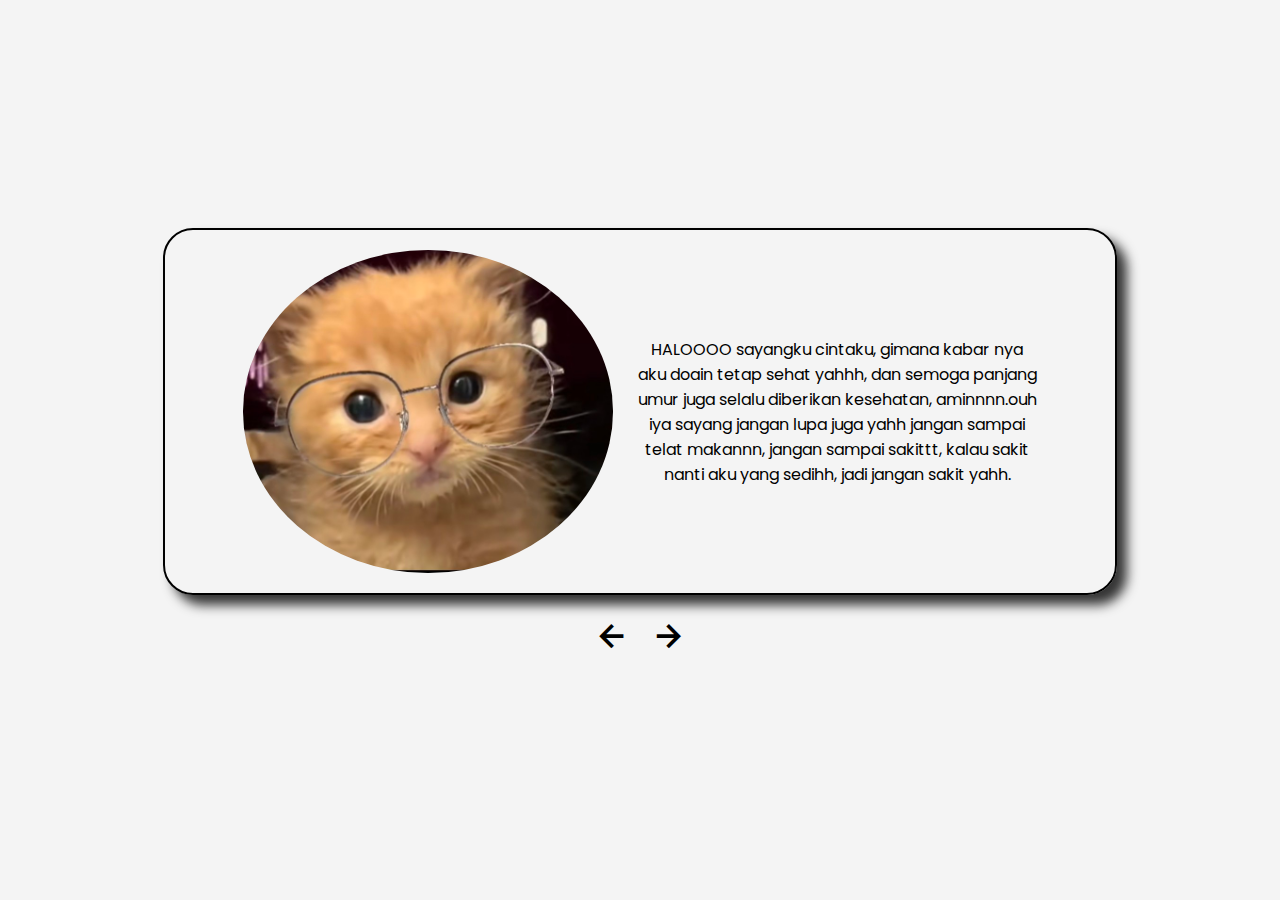
<file: newslide.html>
<!DOCTYPE html>
<html lang="en">
  <head>
    <meta charset="UTF-8" />
    <meta name="viewport" content="width=device-width, initial-scale=1.0" />
    <title>website buat ayang</title>
    <link rel="stylesheet" href="styles3.css" />
    <link
      href="https://unpkg.com/boxicons@2.1.4/css/boxicons.min.css"
      rel="stylesheet"
    />
    <link rel="preconnect" href="https://fonts.googleapis.com" />
    <link rel="preconnect" href="https://fonts.gstatic.com" crossorigin />
    <link
      href="https://fonts.googleapis.com/css2?family=Poppins:ital,wght@0,100;0,200;0,300;0,400;0,500;0,600;0,700;0,800;0,900;1,100;1,200;1,300;1,400;1,500;1,600;1,700;1,800;1,900&display=swap"
      rel="stylesheet"
    />
  </head>
  <body>
    <div class="container">
      <div class="flip-book">
          <section id="letter1" class="letter">
              <img src="img/kucinggg.jpg" alt="kucing" />
              <p>
                  HALOOOO sayangku cintaku, gimana kabar nya aku doain tetap sehat yahhh, dan semoga panjang umur juga selalu diberikan kesehatan, aminnnn.ouh iya sayang jangan lupa juga yahh jangan sampai telat makannn, jangan sampai sakittt, kalau sakit nanti aku yang sedihh, jadi jangan sakit yahh.
              </p>
          </section>
          <section id="letter2" class="letter" style="display: none;">
            <img src="img/kucinggg.jpg" alt="kucing" />
              <p>
                  sayangg mau tau sesuatu ndakkk, aku itu kangen banget sama kamu, aku kangen banget sama senyuman kamu, aku kangen banget sama suara tawamu, aku kangen banget sama pelukan kamu, aku kangen banget sama semuanya tentang kamu, aku kangen banget sama kamu sayangkuuuu hehe.         
              </p>
          </section>
          <section id="letter3" class="letter" style="display: none;">
            <img src="img/kucinggg.jpg" alt="kucing" />
              <p>sayang love you banget dehhhh buat kamu, hehe sayang jangan lupa yahh untuk selalu bahagia, jangan lupa untuk selalu tersenyum, jangan lupa untuk selalu berdoa, jangan lupa untuk selalu berusaha, jangan lupa untuk selalu berfikir positif, jangan lupa untuk selalu berpikir baik, jangan lupa untuk selalu berbuat baik, jangan lupa untuk selalu berbuat yang terbaik, jangan lupa untuk selalu berbuat yang baik, jangan lupa untuk selalu berbuat yang positif.
              </p>
          </section>
      </div>
      <div class="panah">
          <i class='bx bx-left-arrow-alt'></i>
          <i class='bx bx-right-arrow-alt'></i>
      </div>
    <script src="script3.js"></script>
  </body>
</html>
</file>
<file: styles3.css>
* {
    margin: 0%;
    padding: 0%;
    box-sizing: border-box;
    font-family: "Poppins", sans-serif;
}

html {
  scroll-behavior: smooth;
  overflow-y: hidden;
}

body {
    font-family: Arial, sans-serif;
    display: flex;
    justify-content: center;
    align-items: center;
    height: 100vh;
    margin: 0;
    background-color: #f4f4f4;
  }


.letter {
    display: flex;
    width: 954px;
    height: 366.453px;
    flex-direction: row;
    align-items: center;
    gap: 20px;
    border: 2px solid #000;
    border-radius: 30px;
    padding: 20px;
    box-shadow: 10px 10px 12px rgba(0, 0, 0, 0.788);
    transition: transform 0.5s ease-in-out;
}

.flip-book {
    perspective: 1000px;
    position: relative;
    width: 100%;
    height: 100%;
    display: flex;
    justify-content: center;
    text-align: center;
    align-items: center;
}
  
.letter p {
    width: 400px;
    word-wrap: break-word;
    font-size: 1rem;
}

.letter img {
    border-radius: 50%;
    object-fit: cover;
    width: 370px;
    margin-right: 20px;
}

.letter img,
.letter p {
  display: inline-block;
  vertical-align: middle; /* Agar elemen sejajar secara vertikal */
  margin: 0 10px; /* Jarak antara elemen */
}

.panah {
    font-size: 2.7rem;
    text-align: center;
    margin-top: 13px;
}
</file>
